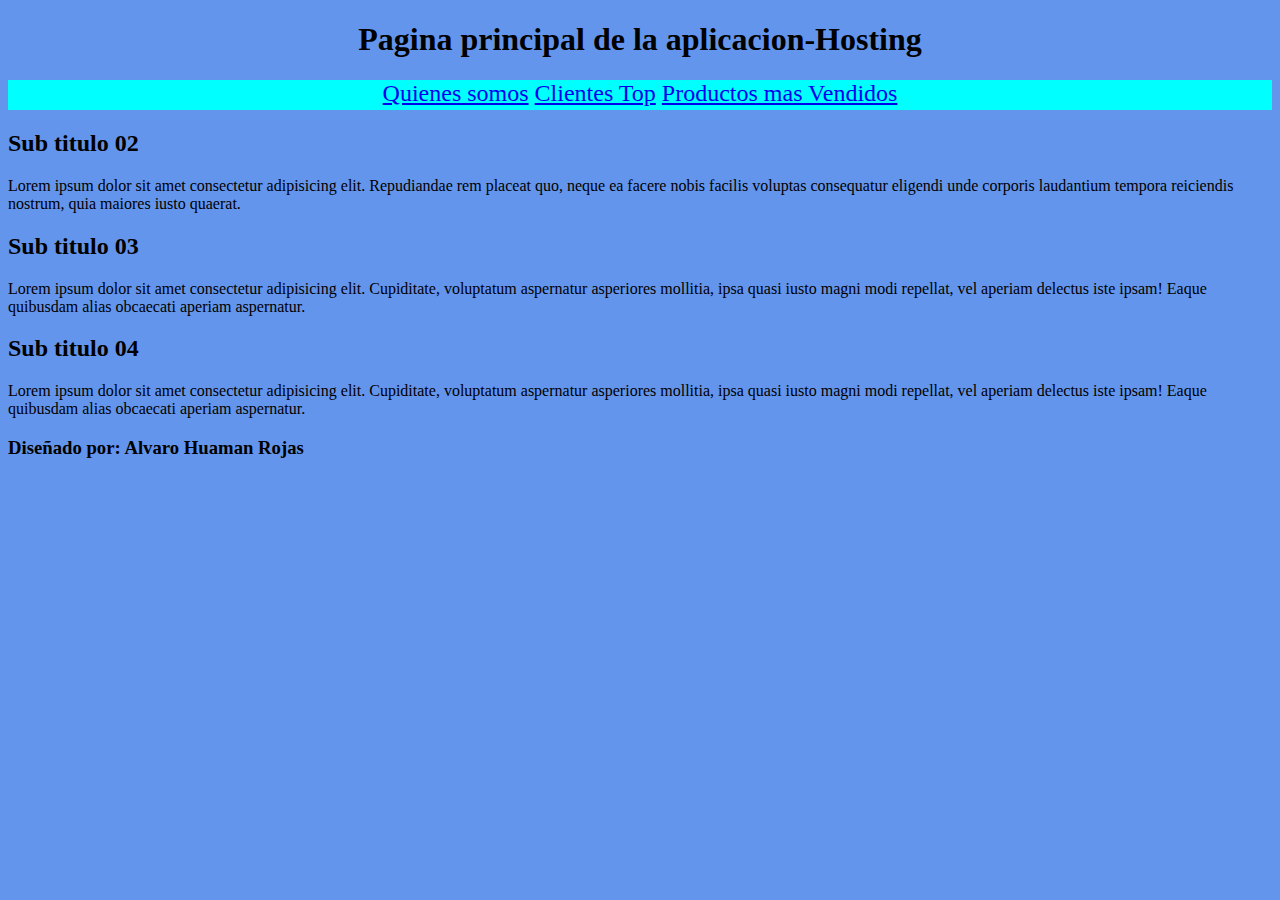
<file: index.html>
<!DOCTYPE html>
<html lang="en">
<head>
    <meta charset="UTF-8">
    <meta name="viewport" content="width=device-width, initial-scale=1.0">
    <title>Document</title>
    <link rel="stylesheet" href="css/estilos.css">
</head>
<body>
    <header>
        <h1>Pagina principal de la aplicacion-Hosting</h1>
    </header>
    <nav>
        <a href="pagina02.html">Quienes somos</a>
        <a href="pagina03.html">Clientes Top</a>
        <a href="pagina04.html">Productos mas Vendidos</a>
    </nav>
    <section>
    <h2>Sub titulo 02</h2>    
        <p>Lorem ipsum dolor sit amet consectetur adipisicing elit. Repudiandae rem placeat quo, neque ea facere nobis facilis voluptas consequatur eligendi unde corporis laudantium tempora reiciendis nostrum, quia maiores iusto quaerat.</p>
    <h2>Sub titulo 03</h2>    
        <p>Lorem ipsum dolor sit amet consectetur adipisicing elit. Cupiditate, voluptatum aspernatur asperiores mollitia, ipsa quasi iusto magni modi repellat, vel aperiam delectus iste ipsam! Eaque quibusdam alias obcaecati aperiam aspernatur.</p>
    <h2>Sub titulo 04</h2>    
        <p>Lorem ipsum dolor sit amet consectetur adipisicing elit. Cupiditate, voluptatum aspernatur asperiores mollitia, ipsa quasi iusto magni modi repellat, vel aperiam delectus iste ipsam! Eaque quibusdam alias obcaecati aperiam aspernatur.</p>
        
    </section>
    <footer>
        <p><h3>Diseñado por: Alvaro Huaman Rojas</h3></p>
    </footer>
</body>
</html>
</file>
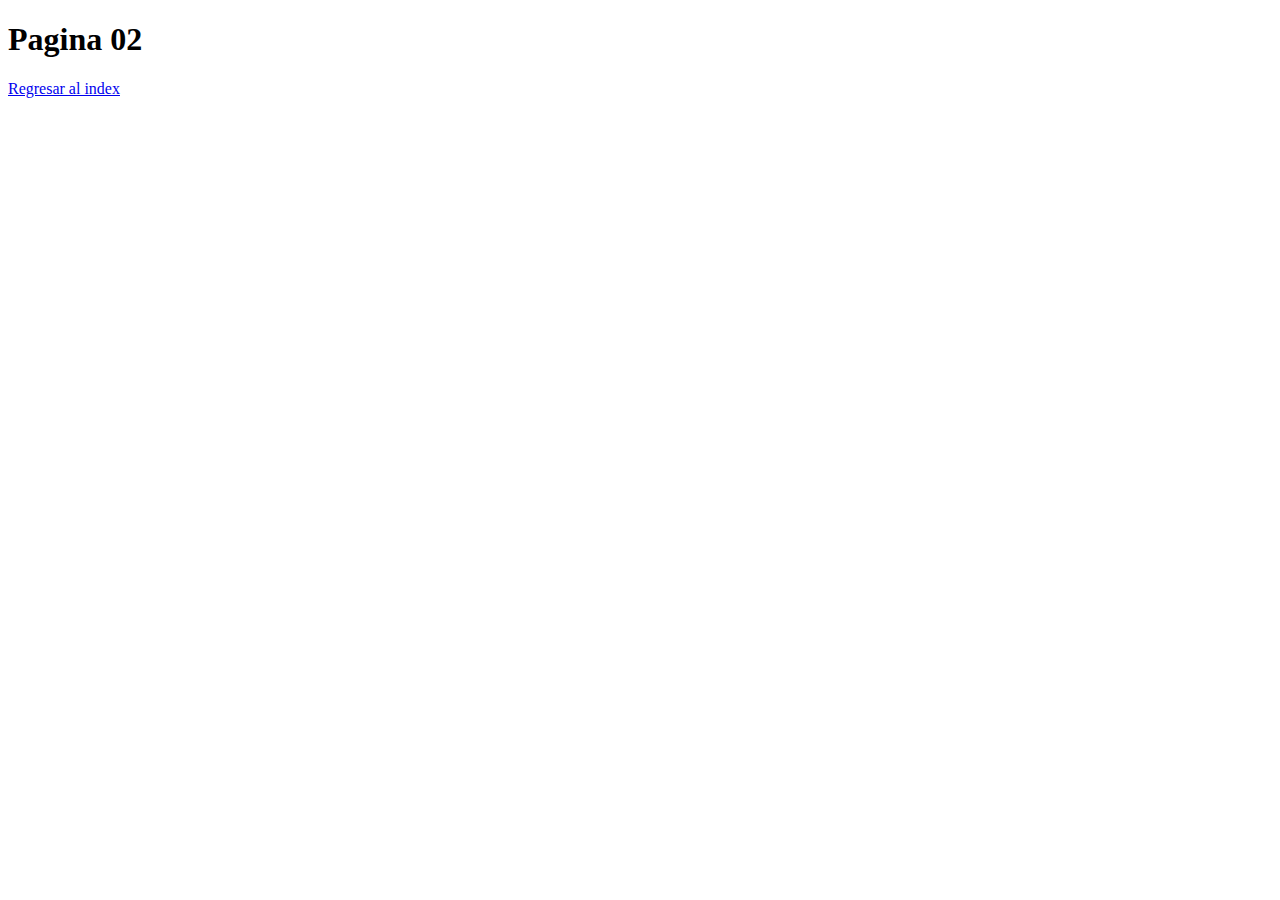
<file: pagina02.html>
<!DOCTYPE html>
<html lang="en">
<head>
    <meta charset="UTF-8">
    <meta name="viewport" content="width=device-width, initial-scale=1.0">
    <title>Pagina 02</title>
</head>
<body>
    <header>
        <h1>Pagina 02</h1>
    </header>
    <section>
        <a href="index.html">Regresar al index</a>
    </section>
</body>
</html>
</file>
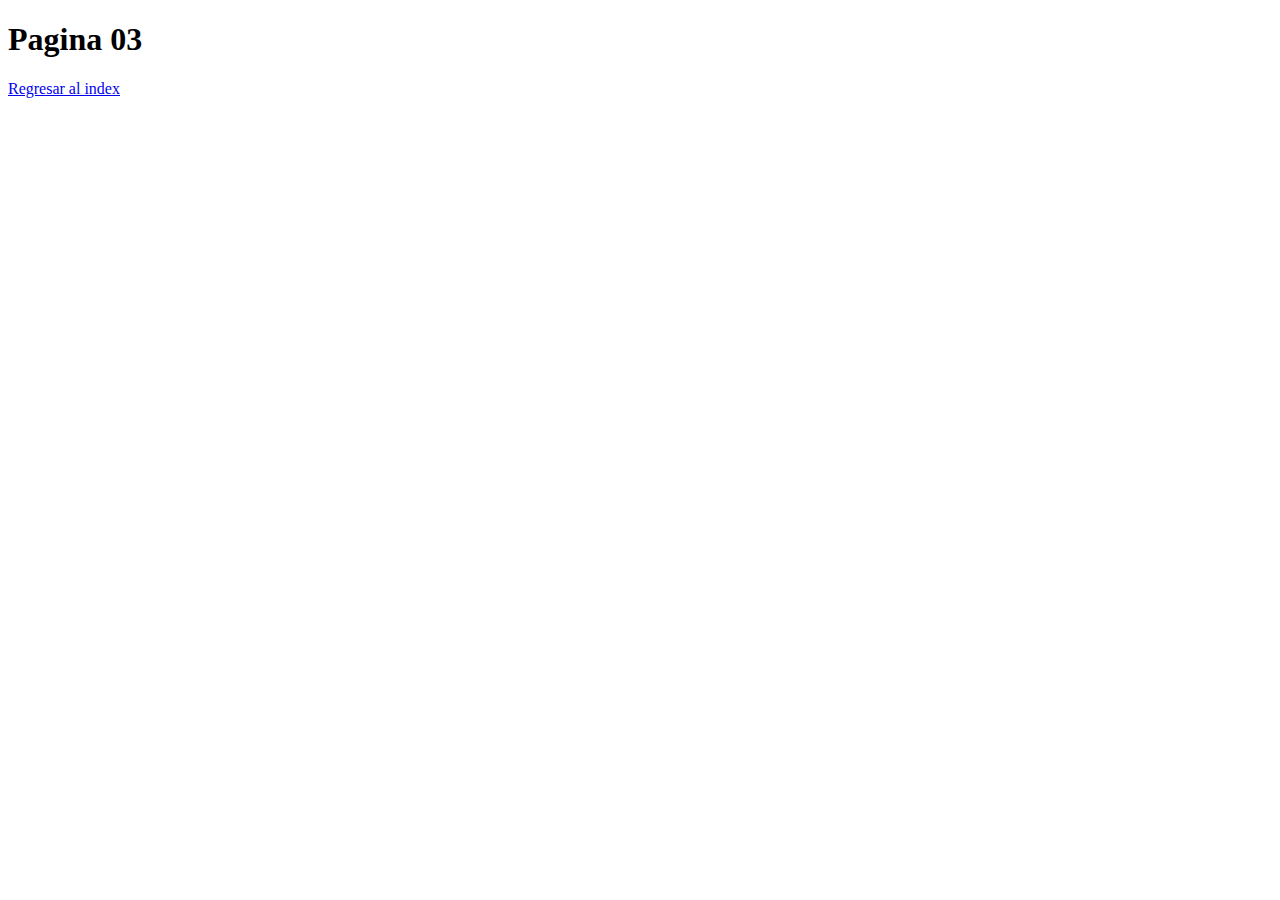
<file: pagina03.html>
<!DOCTYPE html>
<html lang="en">
<head>
    <meta charset="UTF-8">
    <meta name="viewport" content="width=device-width, initial-scale=1.0">
    <title>Pagina 03</title>
</head>
<body>
    <header>
        <h1>Pagina 03</h1>
    </header>
    <section>
        <a href="index.html">Regresar al index</a>
    </section>
</body>
</html>
</file>
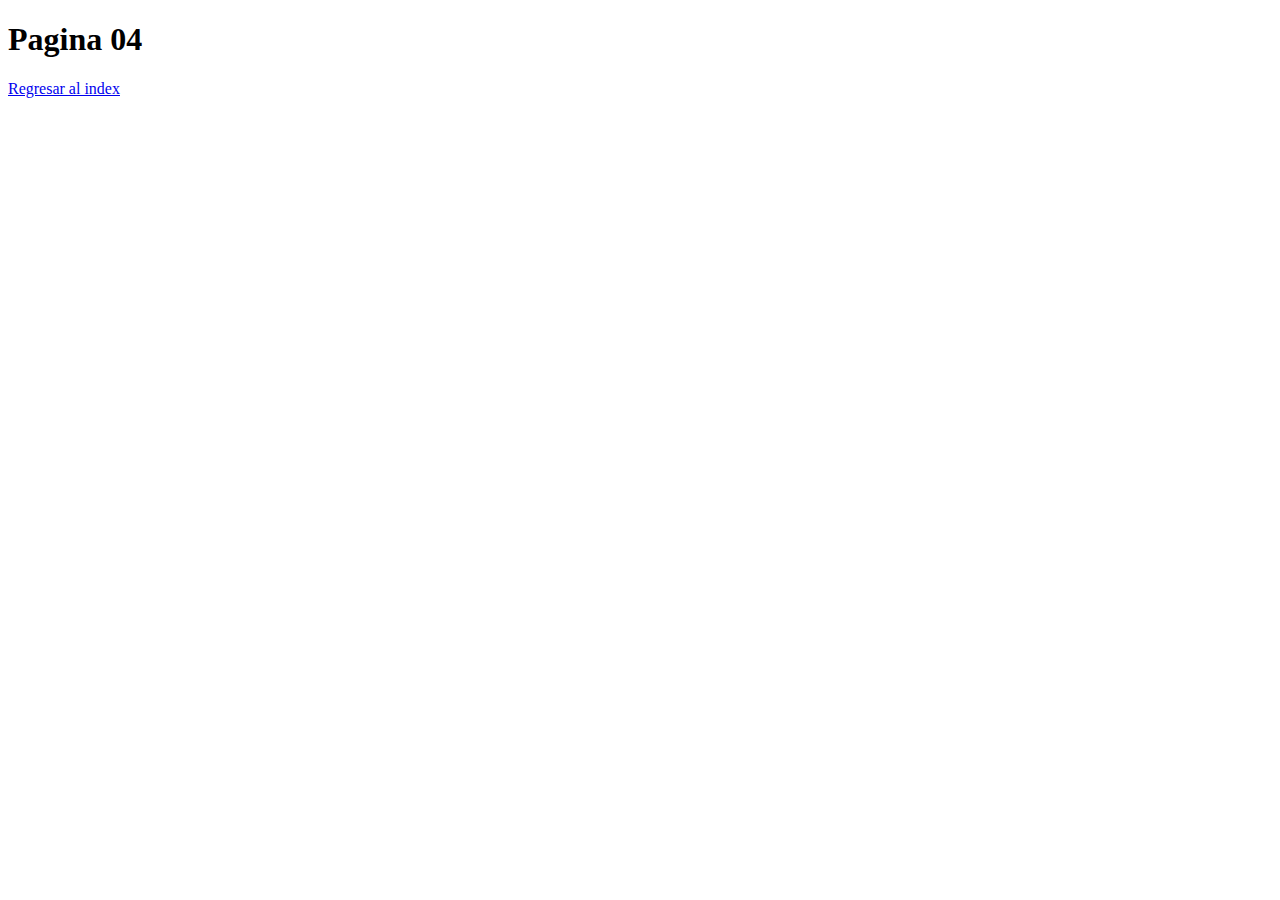
<file: pagina04.html>
<!DOCTYPE html>
<html lang="en">
<head>
    <meta charset="UTF-8">
    <meta name="viewport" content="width=device-width, initial-scale=1.0">
    <title>Pagina 04</title>
</head>
<body>
    <header>
        <h1>Pagina 04</h1>
    </header>
    <section>
        <a href="index.html">Regresar al index</a>
    </section>
</body>
</html>
</file>
<file: css/estilos.css>
body{
    background: cornflowerblue;
}
h1{
    text-align: center;
}    
nav{
    width: 100%;
    height: 30px;
    background: cyan;
    text-align: center;
    font-size: x-large;
}
</file>
